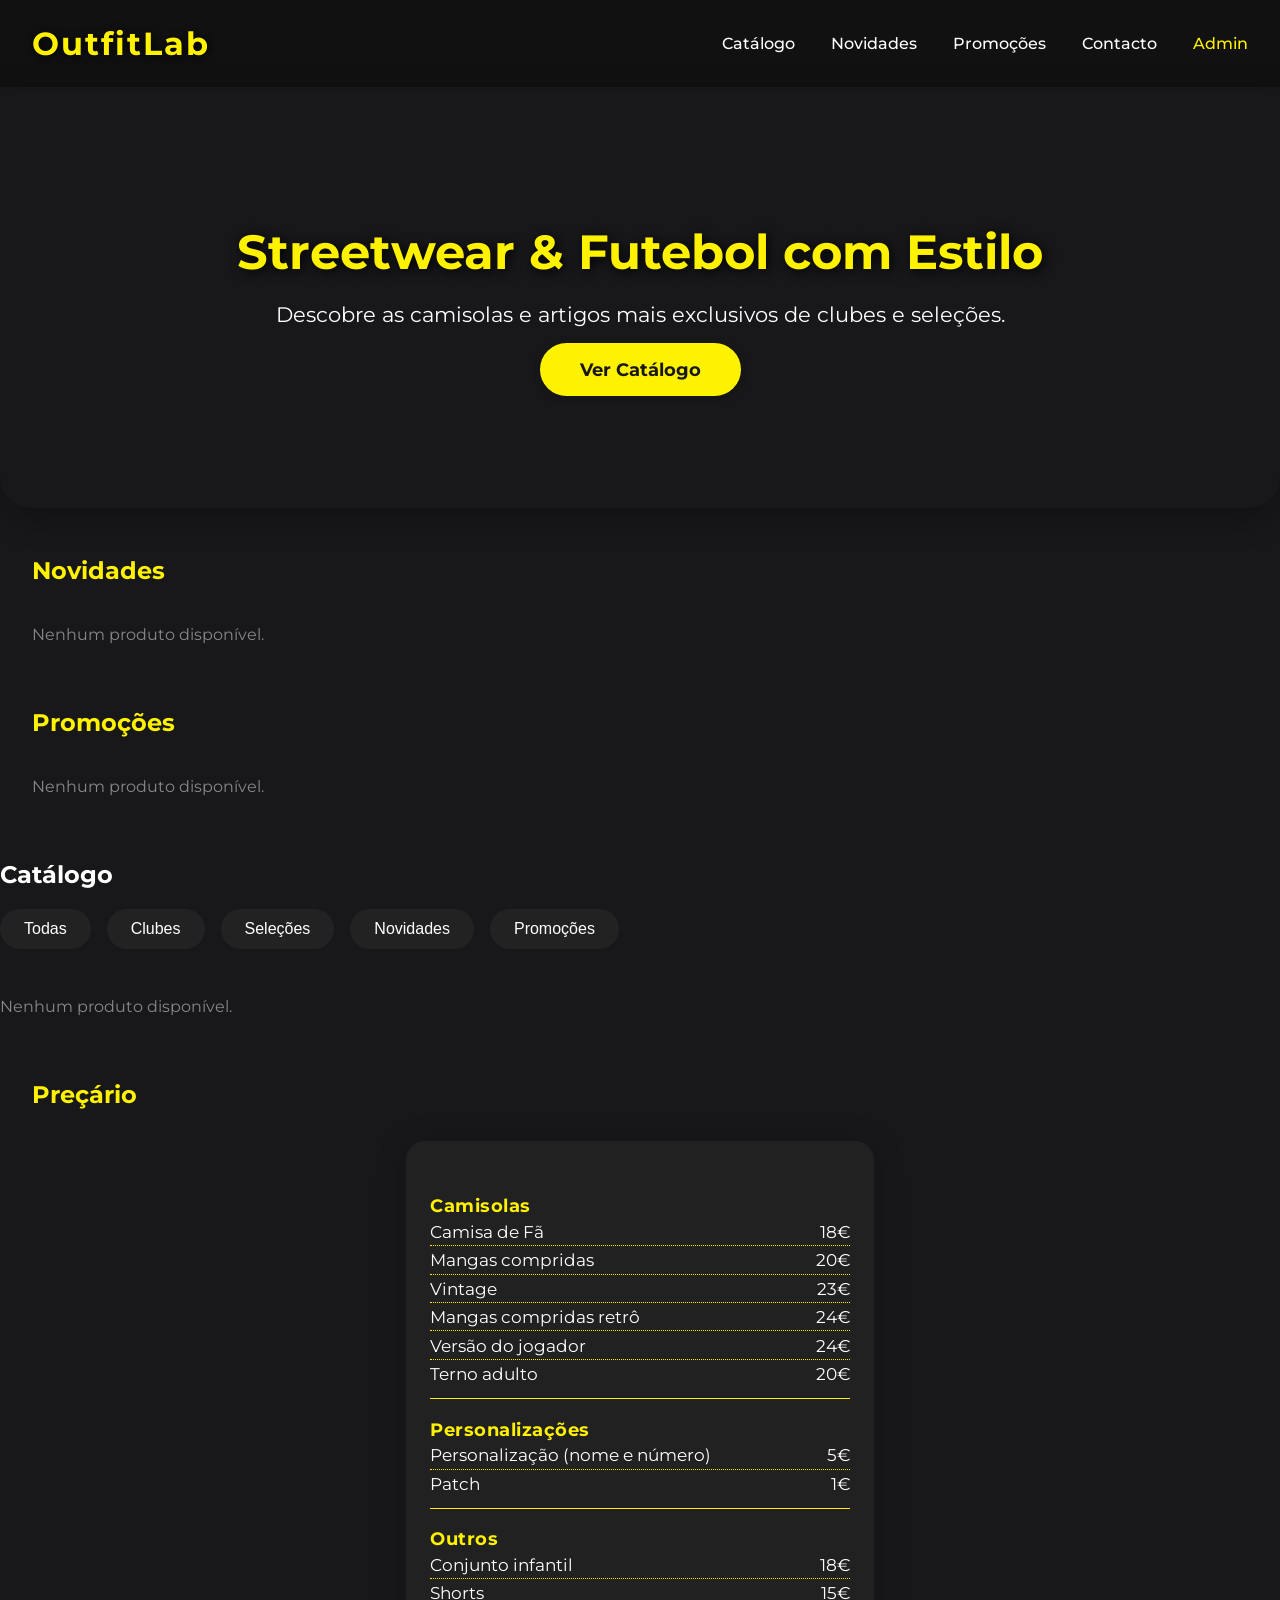
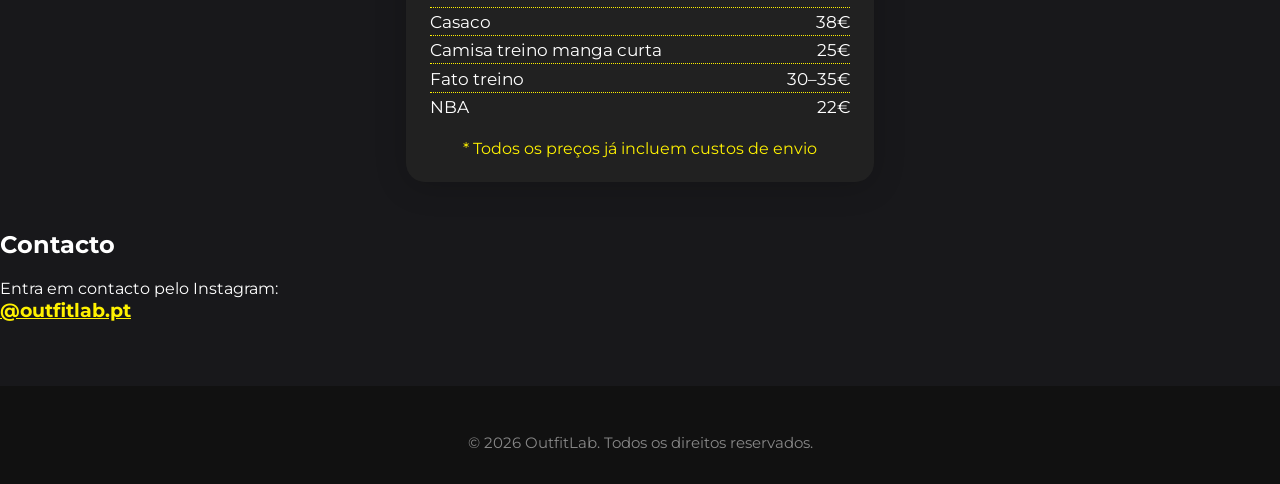
<file: index.html>
<!DOCTYPE html>
<html lang="pt">
<head>
  <meta charset="UTF-8">
  <meta name="viewport" content="width=device-width, initial-scale=1.0">
  <title>OutfitLab - Loja de Camisolas de Futebol</title>
  <link rel="stylesheet" href="assets/style.css">
  <link rel="preconnect" href="https://fonts.googleapis.com">
  <link rel="preconnect" href="https://fonts.gstatic.com" crossorigin>
  <link href="https://fonts.googleapis.com/css2?family=Montserrat:wght@400;700&display=swap" rel="stylesheet">
</head>
<body>
  <header>
    <div class="logo">OutfitLab</div>
    <nav>
      <a href="#catalogo">Catálogo</a>
      <a href="#novidades">Novidades</a>
      <a href="#promocoes">Promoções</a>
      <a href="#contacto">Contacto</a>
      <a href="admin/" class="admin-link">Admin</a>
    </nav>
  </header>
  <main>
    <section class="hero">
      <h1>Streetwear & Futebol com Estilo</h1>
      <p>Descobre as camisolas e artigos mais exclusivos de clubes e seleções.</p>
      <a href="#catalogo" class="cta">Ver Catálogo</a>
    </section>
    <section id="novidades" class="destaque">
      <h2>Novidades</h2>
      <div class="produtos" id="novidades-list"></div>
    </section>
    <section id="promocoes" class="destaque">
      <h2>Promoções</h2>
      <div class="produtos" id="promocoes-list"></div>
    </section>
    <section id="catalogo">
      <h2>Catálogo</h2>
      <div class="filtros">
        <button onclick="filtrarCategoria('todas')">Todas</button>
        <button onclick="filtrarCategoria('clubes')">Clubes</button>
        <button onclick="filtrarCategoria('selecoes')">Seleções</button>
        <button onclick="filtrarCategoria('novidades')">Novidades</button>
        <button onclick="filtrarCategoria('promocoes')">Promoções</button>
      </div>
      <div class="produtos" id="catalogo-list"></div>
    </section>
    <section id="precos" class="destaque">
      <h2>Preçário</h2>
      <div id="precos-tabela"></div>
    </section>
    <section id="contacto">
      <h2>Contacto</h2>
      <p>Entra em contacto pelo Instagram:<br>
        <a href="https://instagram.com/outfitlab.pt" target="_blank" style="font-size:1.2rem;font-weight:700;color:#fff200;">@outfitlab.pt</a>
      </p>
    </section>
  </main>
  <footer>
    <p>&copy; 2026 OutfitLab. Todos os direitos reservados.</p>
  </footer>
  <div id="modal-produto" class="modal-produto-bg" style="display:none;">
    <div class="modal-produto">
      <button class="fechar-modal" onclick="fecharModalProduto()">&times;</button>
      <div id="modal-produto-conteudo"></div>
    </div>
  </div>
  <script>
    // Aviso para funcionamento em file:// (pen/disco)
    if (window.location.protocol === 'file:') {
      const aviso = document.createElement('div');
      aviso.style = 'position:fixed;top:0;left:0;width:100vw;padding:1.2rem 0;background:#ff5252;color:#fff;font-size:1.1rem;text-align:center;z-index:9999;font-weight:700;box-shadow:0 2px 8px #0005;';
      aviso.innerHTML = 'Atenção: Para funcionar corretamente (guardar produtos, promoções, imagem, etc.), abre o site com o <b>Live Server</b> no VS Code, ou usa o <b>Firefox</b>. <br> No Chrome/Edge, funcionalidades como guardar produtos podem não funcionar em file://';
      document.body.prepend(aviso);
    }
  </script>
  <script src="assets/app.js"></script>
</body>
</html>
</file>
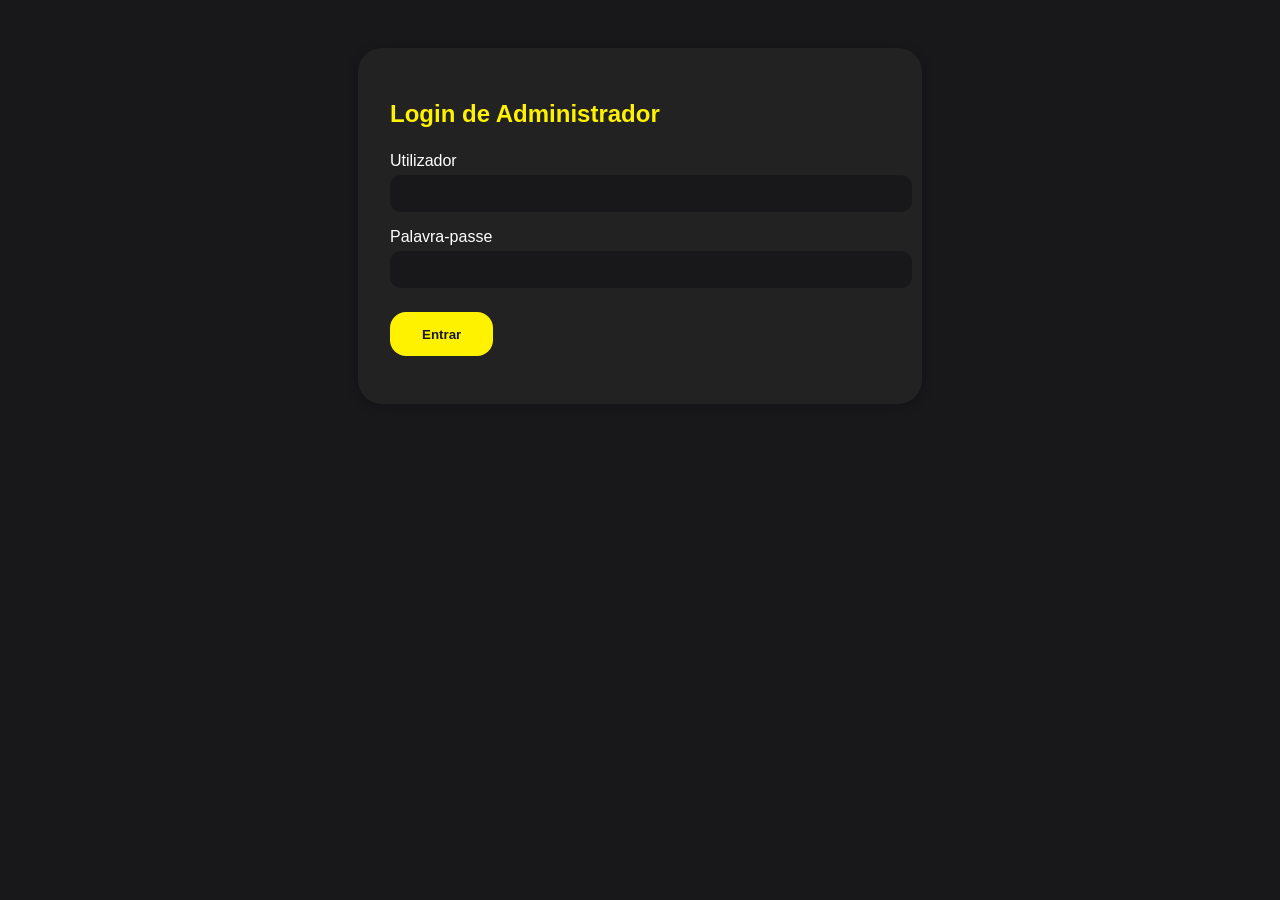
<file: admin/index.html>
<!DOCTYPE html>
<html lang="pt">
<head>
  <meta charset="UTF-8">
  <meta name="viewport" content="width=device-width, initial-scale=1.0">
  <title>OutfitLab Admin</title>
  <link rel="stylesheet" href="../assets/style.css">
  <style>
    .admin-panel { max-width: 500px; margin: 3rem auto; background: #222; padding: 2rem; border-radius: 1.5rem; box-shadow: 0 2px 12px rgba(0,0,0,0.2); }
    .admin-panel h2 { color: #fff200; margin-bottom: 1.5rem; }
    .admin-panel label { display: block; margin-top: 1rem; }
    .admin-panel input, .admin-panel textarea { width: 100%; padding: 0.7rem; margin-top: 0.3rem; border-radius: 0.7rem; border: none; background: #18181b; color: #fff; }
    .admin-panel button { margin-top: 1.5rem; background: #fff200; color: #18181b; border: none; padding: 0.9rem 2rem; border-radius: 1rem; font-weight: 700; cursor: pointer; transition: background 0.2s, color 0.2s; }
    .admin-panel button:hover { background: #18181b; color: #fff200; border: 2px solid #fff200; }
    .admin-lista { margin-top: 2rem; }
    .admin-produto { background: #18181b; color: #fff; border-radius: 1rem; padding: 1rem; margin-bottom: 1rem; display: flex; justify-content: space-between; align-items: center; }
    .admin-produto span { font-weight: 700; }
    .admin-produto button { background: #ff5252; color: #fff; border: none; border-radius: 0.7rem; padding: 0.5rem 1rem; cursor: pointer; font-weight: 700; }
    .admin-produto button:hover { background: #fff200; color: #18181b; }
  </style>
</head>
<body>
  <div id="login-panel" class="admin-panel">
    <h2>Login de Administrador</h2>
    <form id="form-login">
      <label>Utilizador <input type="text" id="login-user" required></label>
      <label>Palavra-passe <input type="password" id="login-pass" required></label>
      <button type="submit">Entrar</button>
    </form>
    <div id="login-erro" style="color:#ff5252;margin-top:1rem;"></div>
  </div>
  <div id="admin-panel" class="admin-panel" style="display:none;"></div>
  <script>
    // Aviso para funcionamento em file:// (pen/disco)
    if (window.location.protocol === 'file:') {
      const aviso = document.createElement('div');
      aviso.style = 'position:fixed;top:0;left:0;width:100vw;padding:1.2rem 0;background:#ff5252;color:#fff;font-size:1.1rem;text-align:center;z-index:9999;font-weight:700;box-shadow:0 2px 8px #0005;';
      aviso.innerHTML = 'Atenção: Para o painel admin funcionar corretamente (guardar produtos, promoções, imagem, etc.), abre o site com o <b>Live Server</b> no VS Code, ou usa o <b>Firefox</b>. <br> No Chrome/Edge, funcionalidades como guardar produtos podem não funcionar em file://';
      document.body.prepend(aviso);
    }
  </script>
  <script src="admin.js"></script>
</body>
</html>
</file>
<file: assets/style.css>
/* Preçário visual estilo imagem */
.preco-card {
  background: rgba(34,34,34,0.97);
  border-radius: 1.2rem;
  max-width: 420px;
  margin: 2rem auto;
  box-shadow: 0 4px 32px rgba(0,0,0,0.18);
  padding: 2.2rem 1.5rem 1.5rem 1.5rem;
  color: #fff;
  font-family: 'Montserrat', Arial, sans-serif;
  font-size: 1.08rem;
}
.preco-card h3 {
  text-align: center;
  font-size: 1.25rem;
  margin: 0 0 0.7rem 0;
  font-weight: 700;
  letter-spacing: 1px;
}
.preco-card .preco-linha {
  display: flex;
  justify-content: space-between;
  border-bottom: 1px dotted #fff200;
  margin: 0.2rem 0;
  padding-bottom: 0.2rem;
}
.preco-card .preco-linha:last-child {
  border-bottom: none;
}
.preco-card .preco-sec {
  margin: 1.2rem 0 0.7rem 0;
}
.preco-card .preco-sec-titulo {
  font-weight: 700;
  font-size: 1.1rem;
  margin-bottom: 0.3rem;
  color: #fff200;
  letter-spacing: 0.5px;
}
.preco-card hr {
  border: none;
  border-top: 1.5px solid #fff200;
  margin: 0.7rem 0 0.7rem 0;
}
/* Modal Produto */
.modal-produto-bg {
  position: fixed;
  top: 0; left: 0; right: 0; bottom: 0;
  background: rgba(0,0,0,0.7);
  z-index: 1000;
  display: flex;
  align-items: center;
  justify-content: center;
}
.modal-produto {
  background: #222;
  border-radius: 1.2rem;
  max-width: 350px;
  width: 95vw;
  padding: 2rem 1.2rem 1.2rem 1.2rem;
  box-shadow: 0 4px 32px rgba(0,0,0,0.4);
  position: relative;
  color: #fff;
}
.modal-produto img {
  width: 100%;
  border-radius: 1rem;
  margin-bottom: 1rem;
}
.modal-produto .produto-nome {
  font-size: 1.2rem;
  margin-bottom: 0.5rem;
}
.modal-produto .produto-preco {
  color: #fff200;
  font-size: 1.1rem;
  margin-bottom: 0.7rem;
}
.modal-produto .produto-desc {
  color: #ccc;
  font-size: 0.98rem;
  margin-bottom: 1rem;
}
.modal-produto .produto-categorias {
  font-size: 0.9rem;
  color: #fff200;
  margin-bottom: 1rem;
}
.modal-produto .produto-stock {
  font-size: 0.9rem;
  color: #fff;
  margin-bottom: 1rem;
}
.modal-produto .produto-botoes {
  display: flex;
  gap: 0.7rem;
}
.fechar-modal {
  position: absolute;
  top: 0.5rem;
  right: 1rem;
  background: none;
  border: none;
  color: #fff;
  font-size: 2rem;
  cursor: pointer;
}
body {
  font-family: 'Montserrat', Arial, sans-serif;
  margin: 0;
  background: #18181b;
  color: #fff;
}
header {
  display: flex;
  justify-content: space-between;
  align-items: center;
  padding: 1.5rem 2rem;
  background: #111;
  box-shadow: 0 2px 8px rgba(0,0,0,0.1);
}
.logo {
  font-size: 2rem;
  font-weight: 700;
  letter-spacing: 2px;
  color: #fff200;
  text-shadow: 1px 1px 8px #000;
}
nav a {
  color: #fff;
  margin-left: 2rem;
  text-decoration: none;
  font-weight: 500;
  transition: color 0.2s;
}
nav a:hover, .admin-link {
  color: #fff200;
}
.hero {
  background: url('https://images.unsplash.com/photo-1517649763962-0c623066013b?auto=format&fit=crop&w=1200&q=80') center/cover no-repeat;
  padding: 6rem 2rem 8rem 2rem;
  text-align: center;
  border-radius: 0 0 2rem 2rem;
  box-shadow: 0 8px 32px rgba(0,0,0,0.3);
}
.hero h1 {
  font-size: 3rem;
  margin-bottom: 1rem;
  color: #fff200;
  text-shadow: 2px 2px 12px #000;
}
.hero p {
  font-size: 1.3rem;
  margin-bottom: 2rem;
}
.cta {
  background: #fff200;
  color: #18181b;
  padding: 1rem 2.5rem;
  border-radius: 2rem;
  font-weight: 700;
  text-decoration: none;
  font-size: 1.1rem;
  box-shadow: 0 2px 8px rgba(0,0,0,0.2);
  transition: background 0.2s, color 0.2s;
}
.cta:hover {
  background: #18181b;
  color: #fff200;
  border: 2px solid #fff200;
}
.destaque {
  margin: 3rem 2rem;
}
.destaque h2 {
  color: #fff200;
  margin-bottom: 1.5rem;
}
.filtros {
  display: flex;
  gap: 1rem;
  margin-bottom: 2rem;
  flex-wrap: wrap;
}
.filtros button {
  background: #222;
  color: #fff;
  border: none;
  padding: 0.7rem 1.5rem;
  border-radius: 1.5rem;
  font-size: 1rem;
  cursor: pointer;
  transition: background 0.2s, color 0.2s;
}
.filtros button:hover {
  background: #fff200;
  color: #18181b;
}
  .produtos {
    display: grid;
    grid-template-columns: repeat(auto-fit, minmax(160px, 1fr));
    gap: 1.2rem;
  }
  .produto {
    background: #222;
    border-radius: 1rem;
    box-shadow: 0 2px 8px rgba(0,0,0,0.15);
    overflow: hidden;
    display: flex;
    flex-direction: column;
    transition: transform 0.2s;
    max-width: 210px;
    margin: 0 auto;
  }
  .produto:hover {
    transform: translateY(-4px) scale(1.01);
  }
  .produto img {
    width: 100%;
    aspect-ratio: 1/1;
    object-fit: cover;
    max-height: 140px;
  }
  .produto-info {
    padding: 0.7rem 0.8rem;
    flex: 1;
    display: flex;
    flex-direction: column;
    justify-content: space-between;
  }
  .produto-nome {
    font-size: 0.98rem;
    font-weight: 700;
    margin-bottom: 0.3rem;
  }
  .produto-preco {
    color: #fff200;
    font-size: 1.05rem;
    font-weight: 700;
    margin-bottom: 0.4rem;
  }
  .produto-desc {
    font-size: 0.85rem;
    color: #ccc;
    margin-bottom: 0.7rem;
  }
  .produto-botoes {
    display: flex;
    gap: 0.5rem;
  }
  .produto-botoes a {
    flex: 1;
    background: #fff200;
    color: #18181b;
    text-align: center;
    padding: 0.5rem 0;
    border-radius: 0.7rem;
    font-weight: 700;
    text-decoration: none;
    font-size: 0.95rem;
    transition: background 0.2s, color 0.2s;
  }
  .produto-botoes a:hover {
    background: #18181b;
    color: #fff200;
    border: 2px solid #fff200;
  }
footer {
  text-align: center;
  padding: 2rem 0 1rem 0;
  color: #888;
  font-size: 0.95rem;
  background: #111;
  margin-top: 4rem;
}
@media (max-width: 700px) {
  header, .destaque, .hero, #catalogo {
    padding-left: 1rem;
    padding-right: 1rem;
  }
  .hero h1 {
    font-size: 2rem;
  }
  .produtos {
    grid-template-columns: 1fr;
  }
}
</file>
